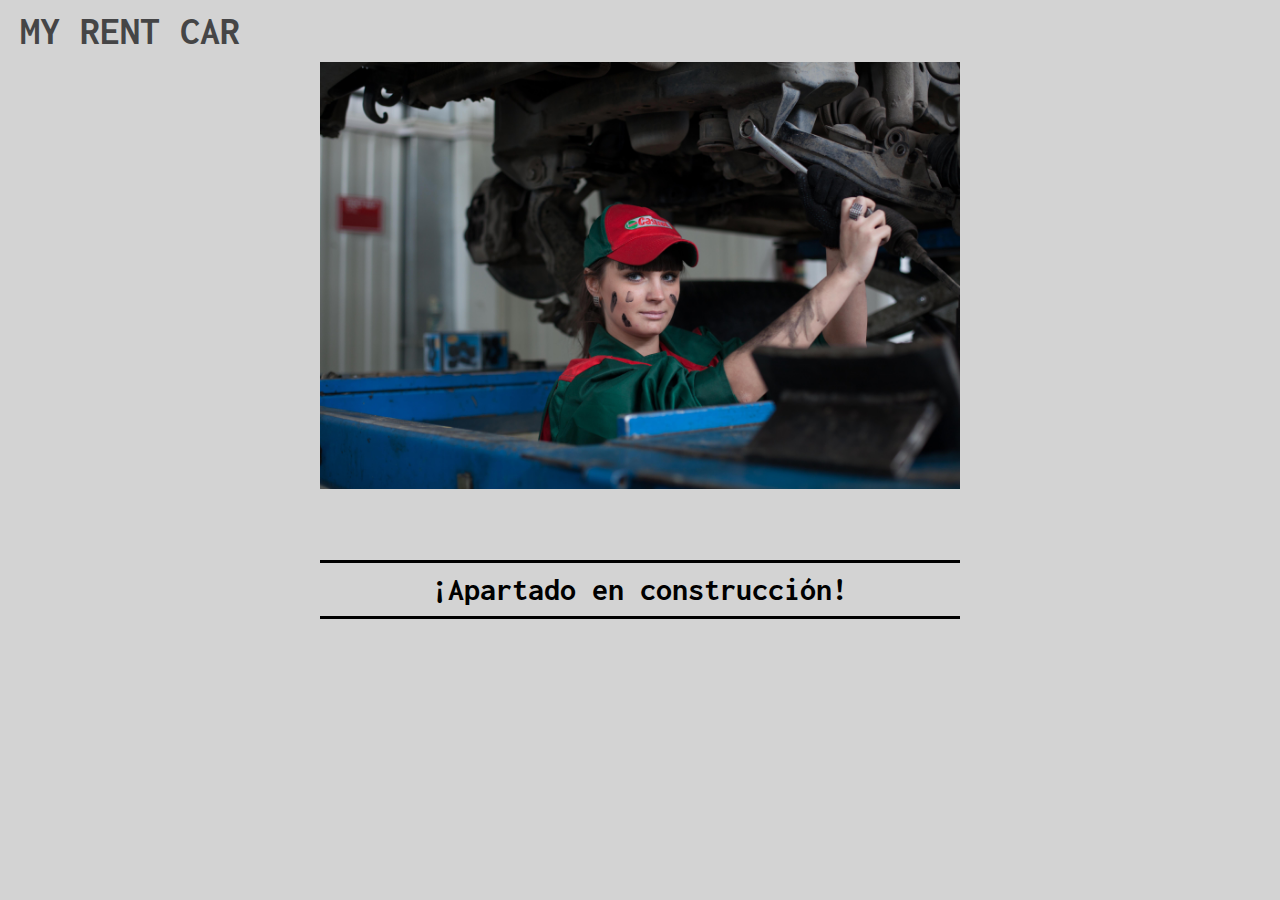
<file: Mantenimiento.html>
<!DOCTYPE html>
<html lang="es">
    <head>
        <meta charset="utf-8">
        <title>My rent car</title>
        <meta name="viewport" content="width=device-width, user-scalable=no, initial-scale=1.0, maximum-scale=1.0, minimum-scale=1.0">
        <link rel="stylesheet" href="estilos.css">
        <link rel="stylesheet" href="https://cdnjs.cloudflare.com/ajax/libs/font-awesome/6.1.1/css/all.min.css"><!--Enlace de los iconos-->
        
        <!--Miniatura de la página--><link rel="icon" type="image/png" href="img/Audi.jpg">
    </head>
    <body>
        <header class="main-header">
            <div class="main-header__container">
                <a href="index.php" class="main-header__title-decoration"><h1 class="main-header__title">MY RENT CAR</h1></a>
            </div>
        </header>       
        <main class="maintenance-main">
           <div class="maintenance-container">
                <img src="img/img%20mantenimiento.jpg" alt="" class="maintenance-img">   
           </div>
           <div class="maintenance-container__footer">
               <h1 class="maintenance-footer">¡Apartado en construcción!</h1>
           </div>
        </main>
            <script src="Slider.js"></script>
            <script src="menu.js"></script>
    </body>
</html>
</file>
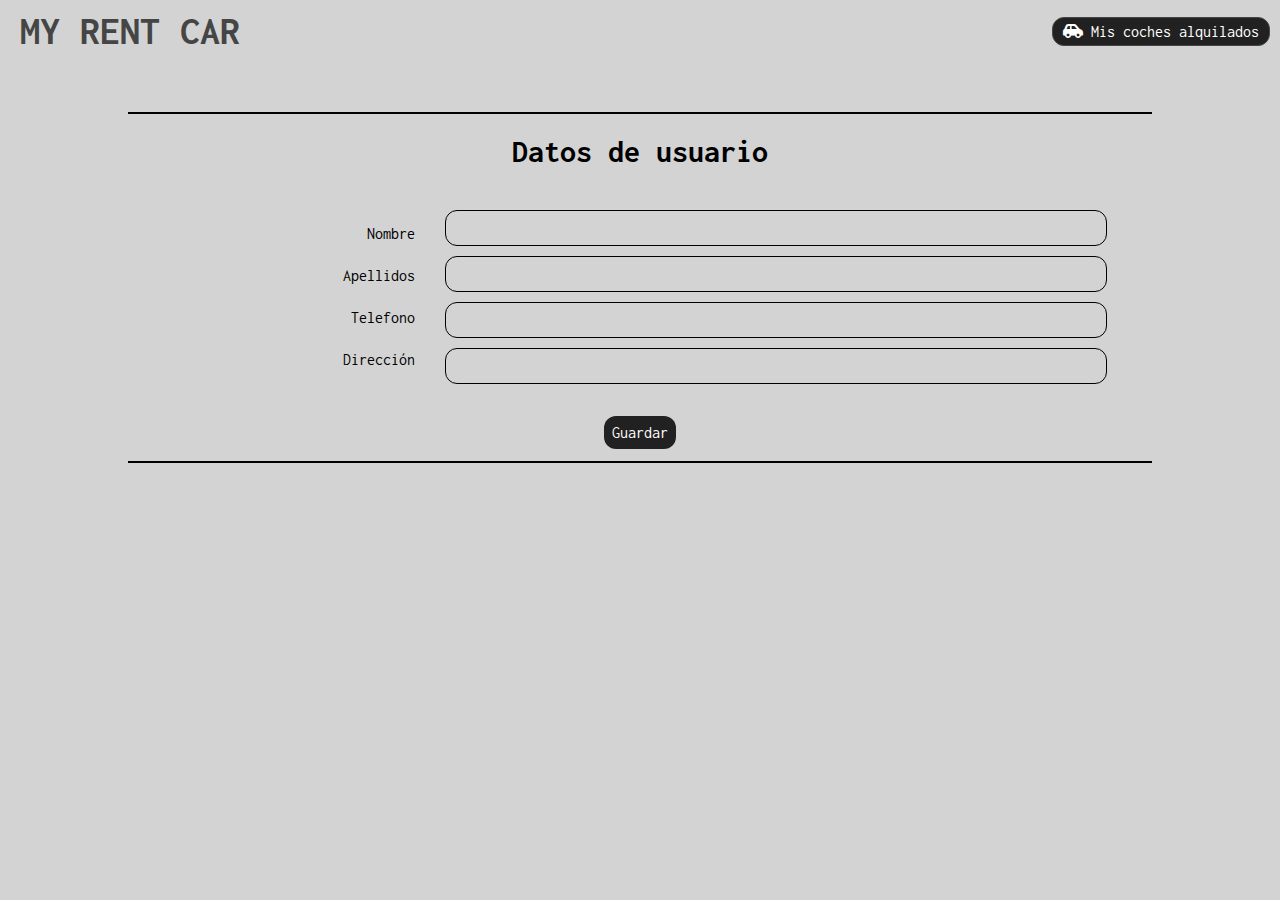
<file: Ver perfil.html>
<!DOCTYPE html>
<html lang="es">
    <head>
        <meta charset="utf-8">
        <title>My rent car</title>
        <meta name="viewport" content="width=device-width, user-scalable=no, initial-scale=1.0, maximum-scale=1.0, minimum-scale=1.0">
        <link rel="stylesheet" href="estilos.css">
        <link rel="stylesheet" href="https://cdnjs.cloudflare.com/ajax/libs/font-awesome/6.1.1/css/all.min.css"><!--Enlace de los iconos-->
        
        <!--Miniatura de la página--><link rel="icon" type="image/png" href="img/Audi.jpg">
    </head>
    <body>
        <header class="main-header">
            <div class="main-header__container">
                <a href="index.php" class="main-header__title-decoration"><h1 class="main-header__title">MY RENT CAR</h1></a>
                <div class="main-menu__cars">
                    <a href="Ver_mis_coches.html" class="car-btn"><i class="fa-solid fa-car-side"></i> Mis coches alquilados</a>
                </div>
            </div>
        </header>
        <main class="main-perfil">
            <section class="perfil-section">
                    <h1>Datos de usuario</h1>
                    <div class="perfil-row">
                        <div class="perfil-column1">
                            <div class="perfil-section__part1">
                                <p>Nombre </p>
                            </div>
                            <div class="perfil-section__part1">
                                <p>Apellidos </p>
                            </div>
                            <div class="perfil-section__part1">
                                <p>Telefono </p>
                            </div>
                            <div class="perfil-section__part1">
                                <p>Dirección </p>
                            </div>
                        </div>
                        <div class="perfil-column2">
                            <div class="perfil-section__part">
                                <input type="text" class="perfil-element__input" name="txtusu" autocomplete="off" required>
                            </div>
                            <div class="perfil-section__part">
                                <input type="text" class="perfil-element__input" name="txtusu" autocomplete="off" required>
                            </div>
                            <div class="perfil-section__part">
                                <input type="text" class="perfil-element__input" name="txtusu" autocomplete="off" required>
                            </div>
                            <div class="perfil-section__part">
                                <input type="text" class="perfil-element__input" name="txtusu" autocomplete="off" required>
                            </div>
                        </div>
                    </div>
                    <div class="perfil-row">
                       <div class="perfil-column__button">
                            <div class="perfil-section__button">
                            <a href="Mantenimiento.html" class="Guardar-perfil__button"> Guardar</a>
                            </div>
                       </div>
                    </div>
            </section>
        </main>
            <script src="Slider.js"></script>
            <script src="menu.js"></script>
    </body>
</html>
</file>
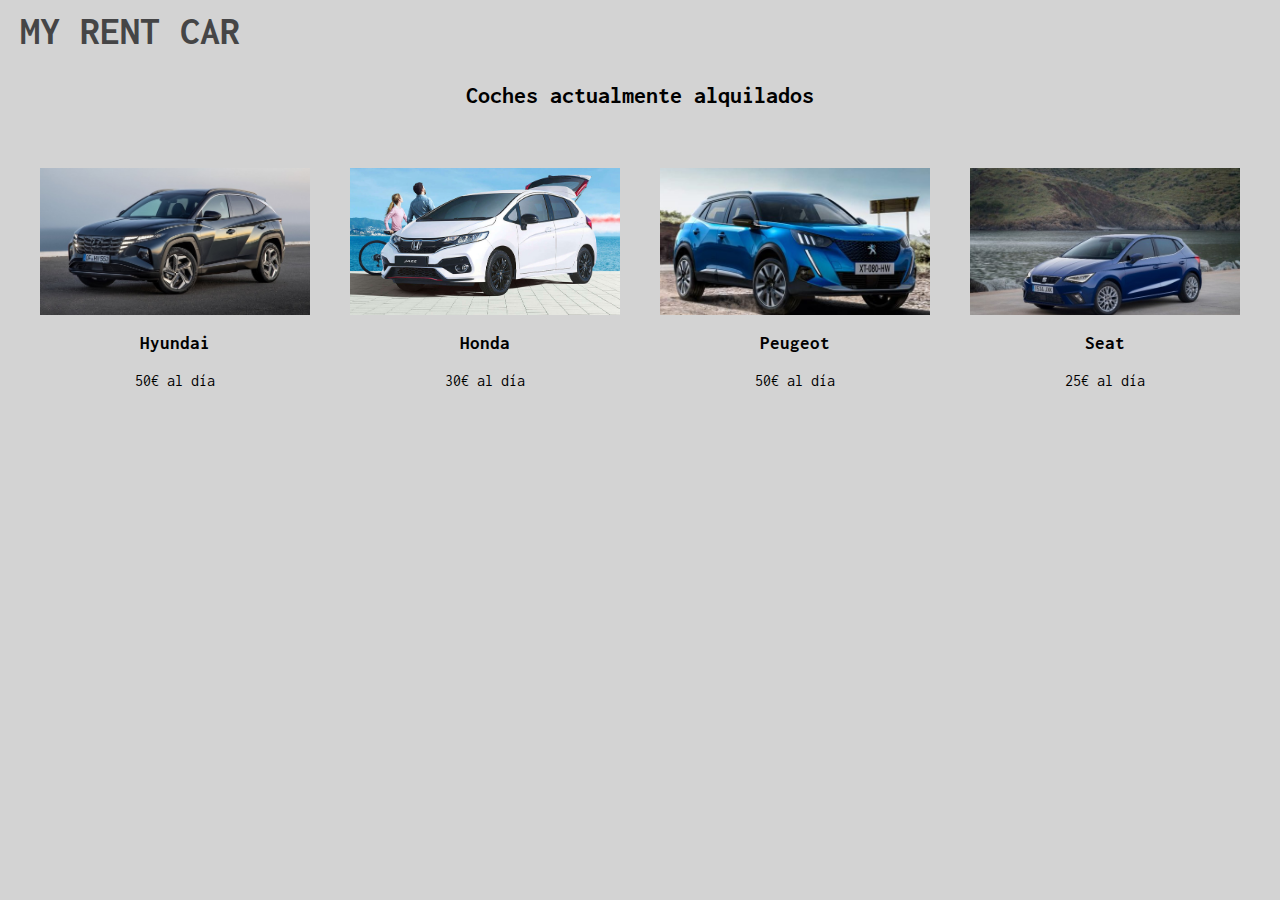
<file: Ver_mis_coches.html>
<!DOCTYPE html>
<html lang="es">
    <head>
        <meta charset="utf-8">
        <title>My rent car</title>
        <meta name="viewport" content="width=device-width, user-scalable=no, initial-scale=1.0, maximum-scale=1.0, minimum-scale=1.0">
        <link rel="stylesheet" href="estilos.css">
        <link rel="stylesheet" href="https://cdnjs.cloudflare.com/ajax/libs/font-awesome/6.1.1/css/all.min.css"><!--Enlace de los iconos-->
        
        <!--Miniatura de la página--><link rel="icon" type="image/png" href="img/Audi.jpg">
    </head>
    <body>
        <header class="main-header">
            <div class="main-header__container">
                <a href="index.php" class="main-header__title-decoration"><h1 class="main-header__title">MY RENT CAR</h1></a>
            </div>
        </header>
        
        <main class="main">
            <h2 class="main-title">Coches actualmente alquilados</h2>
            <!--Aquí se incluten más si fuera necesario-->
            
            <section class="container-products__mycars">
                    <div class="product">
                        <img src="img/SUV1.jpg" alt="" class="product__img">
                        <div class="product__description">
                            <h3 class="product__title">Hyundai</h3>
                            <span class="product__price">50€ al día</span>
                        </div>
                    </div>
                    <div class="product">
                        <img src="img/Utilitario1.jpg" alt="" class="product__img">
                        <div class="product__description">
                            <h3 class="product__title">Honda</h3>
                            <span class="product__price">30€ al día</span>
                        </div>
                    </div>
                    <div class="product">
                        <img src="img/SUV2.jpg" alt="" class="product__img">
                        <div class="product__description">
                            <h3 class="product__title">Peugeot</h3>
                            <span class="product__price">50€ al día</span>
                        </div>
                    </div>
                    <div class="product">
                        <img src="img/Utilitario2.jpg" alt="" class="product__img">
                        <div class="product__description">
                            <h3 class="product__title">Seat</h3>
                            <span class="product__price">25€ al día</span>
                        </div>
                    </div>
            </section>
        </main>
            <script src="Slider.js"></script>
            <script src="menu.js"></script>
    </body>
</html>
</file>
<file: estilos.css>
@font-face {
  font-family: "Inconsolata-VariableFont_wdth,wght";
  src: url(fonts/Inconsolata-VariableFont_wdth,wght.ttf);
}
* {
    box-sizing: border-box;
    font-family: "Inconsolata-VariableFont_wdth,wght";
}
body {
    margin: 0;
	background-color: lightgrey;
}
img {
    display: block;
    width: 100%;
}
.main-header__title{
    text-align: left;
    font-size: 2.5em;
    margin: 10px 20px;
    color: #454546;
    flex: 3 1 auto;
}
.main-header__title-decoration{
    text-decoration: none;
}
.main-header__container{
    text-align: center;
    display: flex;
    flex-wrap: nowrap;
    justify-content: space-between;
    align-items: center;
}
.user-btn{
    border-radius: 12px;
    text-decoration: none;
    background: #212121;
    color: white;
    border: 1px solid #454546;
    display: block;
    padding: 5px 10px;
    cursor: pointer;
}
.logout-btn{
	border-radius: 12px;
    text-decoration: none;
    background: #212121;
    color: white;
    border: 1px solid #454546;
    display: block;
    padding: 5px 10px;
    cursor: pointer;
}
.car-btn{
    border-radius: 12px;
    text-decoration: none;
    background: #212121;
    color: white;
}
.main-menu__user{
    margin-left: auto;
	padding: 0px 10px 0px 0px;
}
.main-menu__cerrar{
    /*padding: 0px 0px 0px 10px;*/
}
.main-menu__cars{
    padding: 0px 10px 0px 10px;
}
.car-btn{
    border: 1px solid #454546;
    display: block;
    padding: 5px 10px;
    cursor: pointer;
}
.main-menu{
    text-align: center;
}
.main-nav{
    opacity: 0;
    position: relative;
    top: 50px;
    visibility: hidden;
    transition: all 0.5s;
    z-index: 5;
}
.menu{
    position: absolute;
    top: 70px;
    left: 0;
    background: #212121;
    width: 100%;
    list-style: none;
    padding: 0px;
    margin: 0;
}
.menu__item{
    text-align: center;
    margin: auto;
}
.menu__link{
    padding: 20px;
    color: white;
    text-decoration: none;
    position: relative;
    display: block;
}
.menu__link:hover{
    background: white;
    color: #212121;
}
.mostrar{
    opacity: 1;
    visibility: visible;
}
.icon-menu{
    font-size: 1.5em;
    border: 1px solid #454546;
    padding: 5px 10px;
    margin: 10px 47.5%;
    cursor: pointer;
}
.Icons{
    display: flex;
    justify-content: flex-start;
    align-items: center;
    padding: 0px 80px 0px 80px;
}
.main-header__input{
    border-radius: 20px;
    flex: 1 1 auto;
    padding: 5px 10px;
    margin: 5px 5px;
    display: block;
}

/*Slider de la página principal*/
.container-slider{
    margin: 50px 0;
    position: relative;
    overflow: hidden;
}
.slider{
    display: flex;
    width: 300%;
    height: 300%;
    margin-left: -100%;
}
.slider__section{
    width: 100%;
}
.slider__img{
    display: block;
    width: 100%;
    height: 100%;
    object-fit: cover;

}
.slider__btn{
    color: #fff;
    position: absolute;
    width: 40px;
    height: 40px;
    background: rgba (255, 255, 255, 0.7);
    top: 50%;
    transform: translateY(-50%);
    font-size: 30px;
    font-weight: bold;
    font-family: monospace;
    text-align: center;
    border-radius: 50%;
    cursor: pointer;
}
.slider__btn:hover{
    background: #000;
}
.slider__btn--left{
    left: 10px;
}
.slider__btn--right{
    right: 10px;
}
.main{
    padding: 0 20px;
}

/*Segunda parte de la página principal*/
.main-title{
    text-align: center;
}
.container-products{
    display: grid;
    grid-template-columns: repeat(2, 1fr);
}
.product{
    padding: 20px;
    text-align: center;
    position: relative;
    overflow: hidden;
}
.product__img{
    width: 100%;
    height: 60%;
    padding-top: 20px;
    object-position: center;
    object-fit: cover;
}
.product__icon{
    border-radius: 12px;
    text-decoration: none;
    display: block;
    padding: 5px 10px;
    border: 1px solid;
    display: block;
    margin: 10px 0;
    justify-content: center;
    align-items: center;
    position: relative;
    bottom: -2000px;
    font-size: 0.8em;
    background: #212121;
    color: white;
}
.main-final__text{
    text-align: center;
}
.product:hover .product__icon{
    bottom: 0;
    transition: all 0.5s;
}

/*Pié de página*/
.footer-section__container{
    text-align: center;
    margin: auto;
    width: 75%;
    position: relative;
    display: flex;
    justify-content: space-around;
    align-items: center;
    padding: 30px 0px 70px 0px;
    margin: 0 auto;
    position: relative;
}
.footer-section__mini-container{
    border-top: 3px solid;
    border-bottom: 3px solid;
    padding: 0 40px 30px 40px;
}
.footer-icon{
    border: 0px solid;
    border-radius: 12px;
    padding: 10px;
    text-decoration: none;
    background: #212121;
    color: white;
    padding: 10px 10px;
	cursor: pointer;
    margin: 5px;
}

/*Página del registro usuario*/
.user-section{
    text-align: center;
    border-top-style: solid;
    border-bottom-style: solid;
    padding: 0px 0px 25px;
    margin: 60px auto 60px auto;
    width: 50%;
    height: 100%;
    position: relative;
}
.user-section__part{
    margin: 25px;
}
.user-buttons{
     margin: 500px;   
}
.main-user__btn{
    border-radius: 12px;
    text-decoration: none;
    background: #212121;
    color: white;
    padding: 5px 10px;
	cursor: pointer;
}
.cool{
    border: 1px solid;
    border-radius: 12px;
    margin: 10px 25%;
}
.cool-element{
    background-color: inherit;
    border: none;
    width: 75%;
    outline: none;
}
.cool-element:hover{
    color: white;
}
.cool:hover {
    transition: background-color 1s ease, color 1s ease;
    background-color: #212121;
    color: white;
    border-color: #212121;
}
.cool:hover ::placeholder{
    transition: color 1s ease;
    color: white;
}

/*Página de perfil del usuario*/
.perfil-section{
    text-align: center;
    margin: 50px auto;
}
.perfil-section{
    border-top: 2px solid;
    border-bottom: 2px solid;
    width: 80%;
}
.perfil-section__part{
    text-align: left;
    margin: 10px 5% auto 0px;
}
.perfil-column1{
    float: left;
    width: 30%;
    padding: 10px;
    margin: 0 0 30px 0;
}
.perfil-column2{
    float: left;
    width: 70%;
    padding: 10px;
    margin: 0 0 30px 0;
}
.perfil-column__button{
    padding: 20px;
    width: 100%;
}
.perfil-section__part1{
    text-align: right;
    margin: 25px 10px auto 0px;
}
.perfil-element__input{
    background-color: inherit;
    padding: 10px;
    width: 100%;
    outline: none;
    border: 1px solid;
    border-radius: 12px;
}
.perfil-element__input:hover{
    transition: background-color 1s ease, color 1s ease;
    background-color: #212121;
    color: white;
    border-color: #212121;
}
.Guardar-perfil__button{
    border-radius: 12px;
    text-decoration: none;
    background: #212121;
    color: white;
    border: 0px solid #454546;   padding: 8px;
}
/*Página de mantenimiento*/
.maintenance-img{
    width: 50%;
    margin: auto;
}
.maintenance-container__footer{
    position: relative;
    margin: auto auto 0;
    padding: 50px 10% 0;
    text-align: center;
    width: 70%;
}
.maintenance-footer{
    border-top-style: solid;
    border-bottom-style: solid;
    padding: 10px;
}

.distancia{
    padding: 10px 0px 0px 0px;
}

/*Ver mis coches*/
.container-products__mycars{
    display: grid;
    grid-template-columns: repeat(4, 1fr);
}

/*Estilos para tablet
@media screen and (min-width:768px) {
    .slider{
        height: 400px;
    }
}*/

/*Estilos para web*/
/*@media screen and (min-width:1024px){
    .icon-menu{
        display: none;
    }
}*/
</file>
